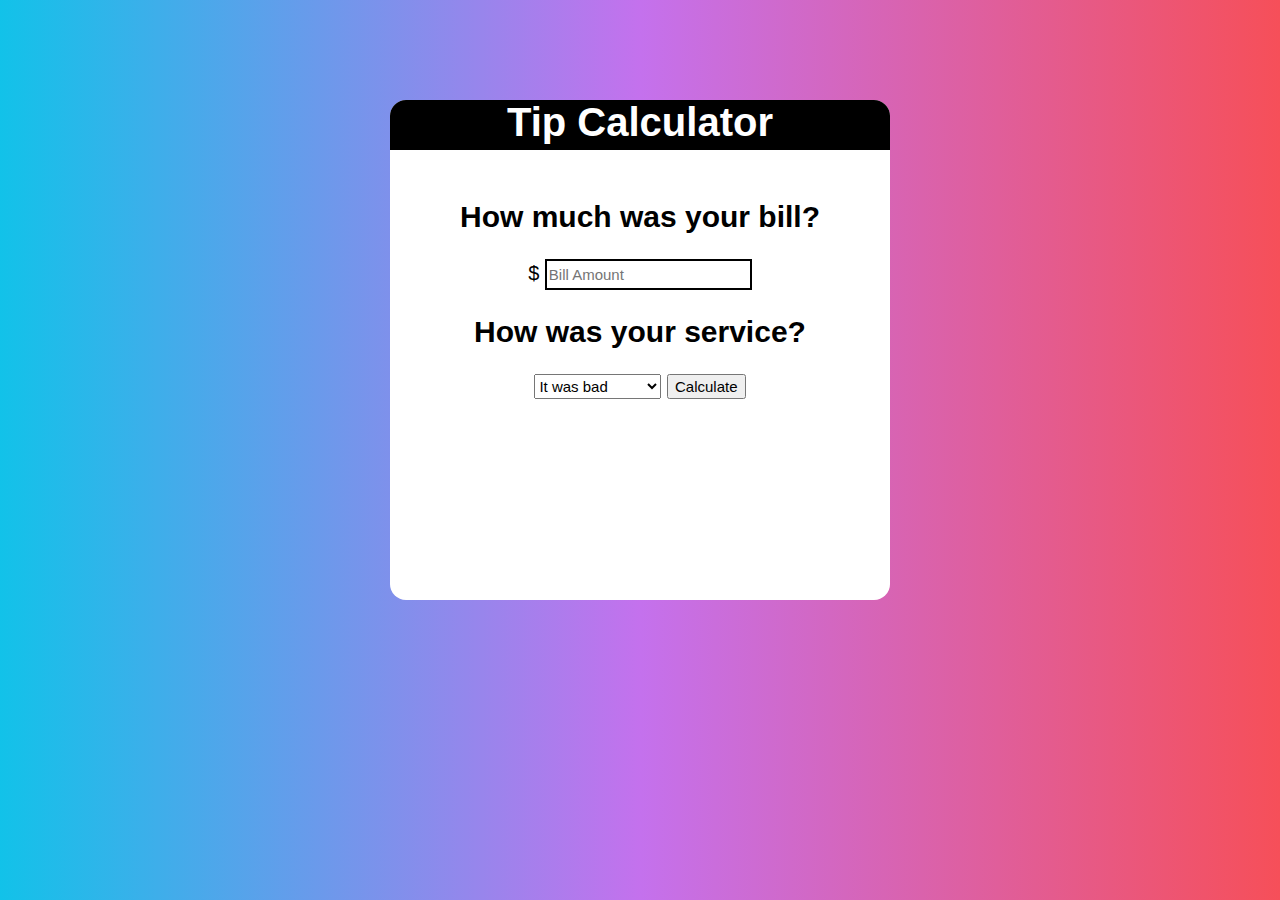
<file: coderschool/index.html>
<!DOCTYPE html>
<!--[if lt IE 7]>      <html class="no-js lt-ie9 lt-ie8 lt-ie7"> <![endif]-->
<!--[if IE 7]>         <html class="no-js lt-ie9 lt-ie8"> <![endif]-->
<!--[if IE 8]>         <html class="no-js lt-ie9"> <![endif]-->
<!--[if gt IE 8]><!-->
<html class="no-js">
    <!--<![endif]-->
    <head>
        <meta charset="utf-8" />
        <meta http-equiv="X-UA-Compatible" content="IE=edge" />
        <title>Tip Calculator</title>
        <meta name="description" content="" />
        <meta name="viewport" content="width=device-width, initial-scale=1" />
        <link rel="stylesheet" href="style.css" />
        <link rel="stylesheet" href="" />
    </head>
    <body>
        <div class="content">
            <h1 class="title">Tip Calculator</h1>
            <div class="calc">
                <h2>How much was your bill?</h2>
                $
                <input
                    id="billAmount"
                    type="number"
                    style="border: 2px solid"
                    placeholder="Bill Amount"
                />
                <h2>How was your service?</h2>
                <select id="serviceOp" name="service">
                    <option value="bad">It was bad</option>
                    <option value="ok">It was OK</option>
                    <option value="amazing">It was amazing!</option>
                </select>
                <button id="calculate" type="submit">Calculate</button>
                <h2 class="tip"></h2>
            </div>
        </div>

        <script src="index.js"></script>
    </body>
</html>
</file>
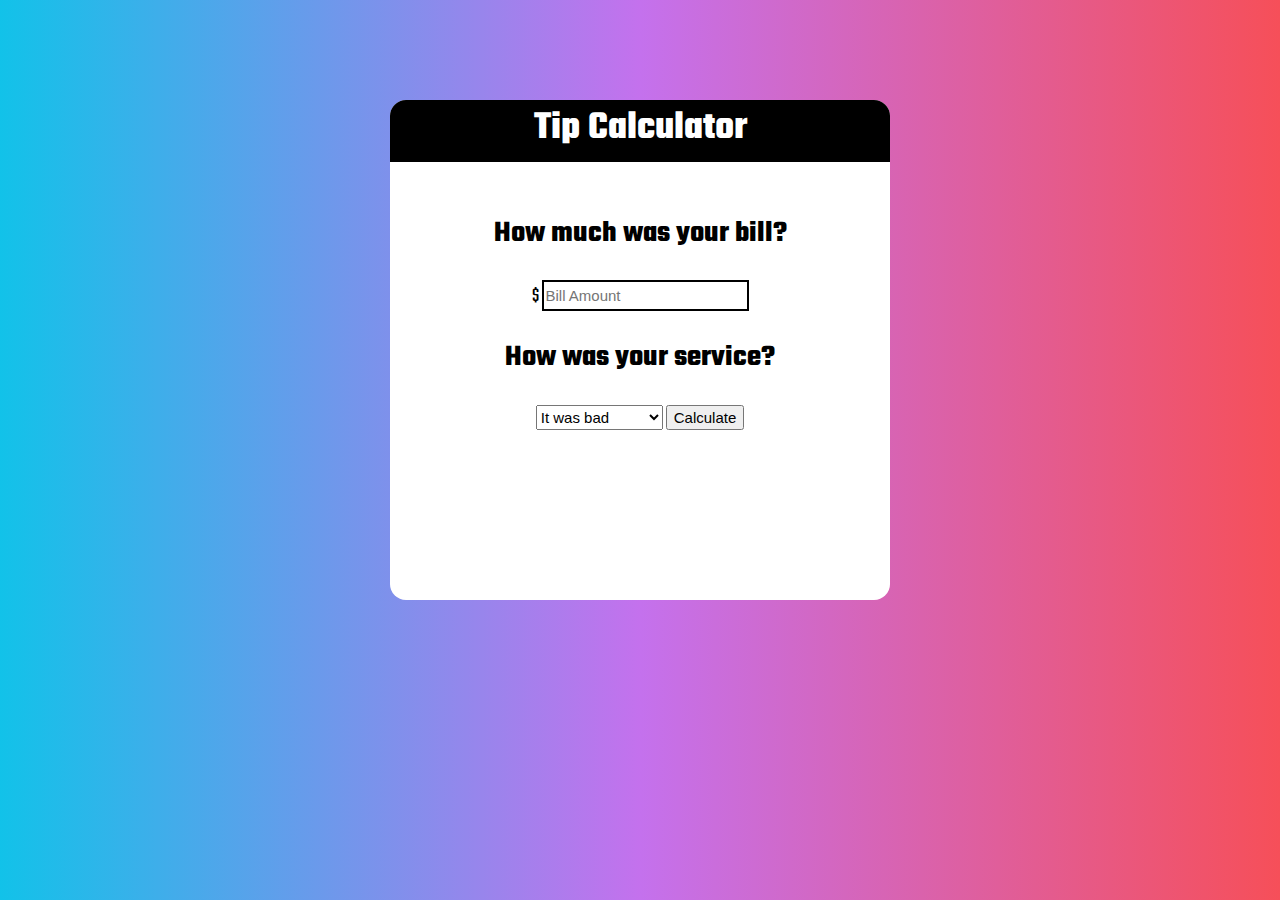
<file: tipCalc/index.html>
<!DOCTYPE html>

<head>
    <meta charset="utf-8">
    <meta http-equiv="X-UA-Compatible" content="IE=edge">
    <title></title>
    <meta name="description" content="">
    <meta name="viewport" content="width=device-width, initial-scale=1">
    <link rel="stylesheet" href="style.css">
    <link href="https://fonts.googleapis.com/css?family=Teko" rel="stylesheet">
</head>

<body>
    <div class="content">
        <h1 class="title">Tip Calculator </h1>
        <div class="calc">
            <h2> How much was your bill? </h2>
            $ <input id="billAmount" type="number" style="border: 2px solid" placeholder="Bill Amount" />
            <h2>How was your service?</h2>
            <select id="serviceOp" name="service">
                <option value="bad">It was bad</option>
                <option value="ok">It was OK</option>
                <option value="amazing">It was amazing!</option>
            </select>
            <button id="calculate" type="submit">Calculate</button>
            <h2 class="tip"></h2>
        </div>
    </div>


    <script src="index.js"></script>
</body>

</html>
</file>
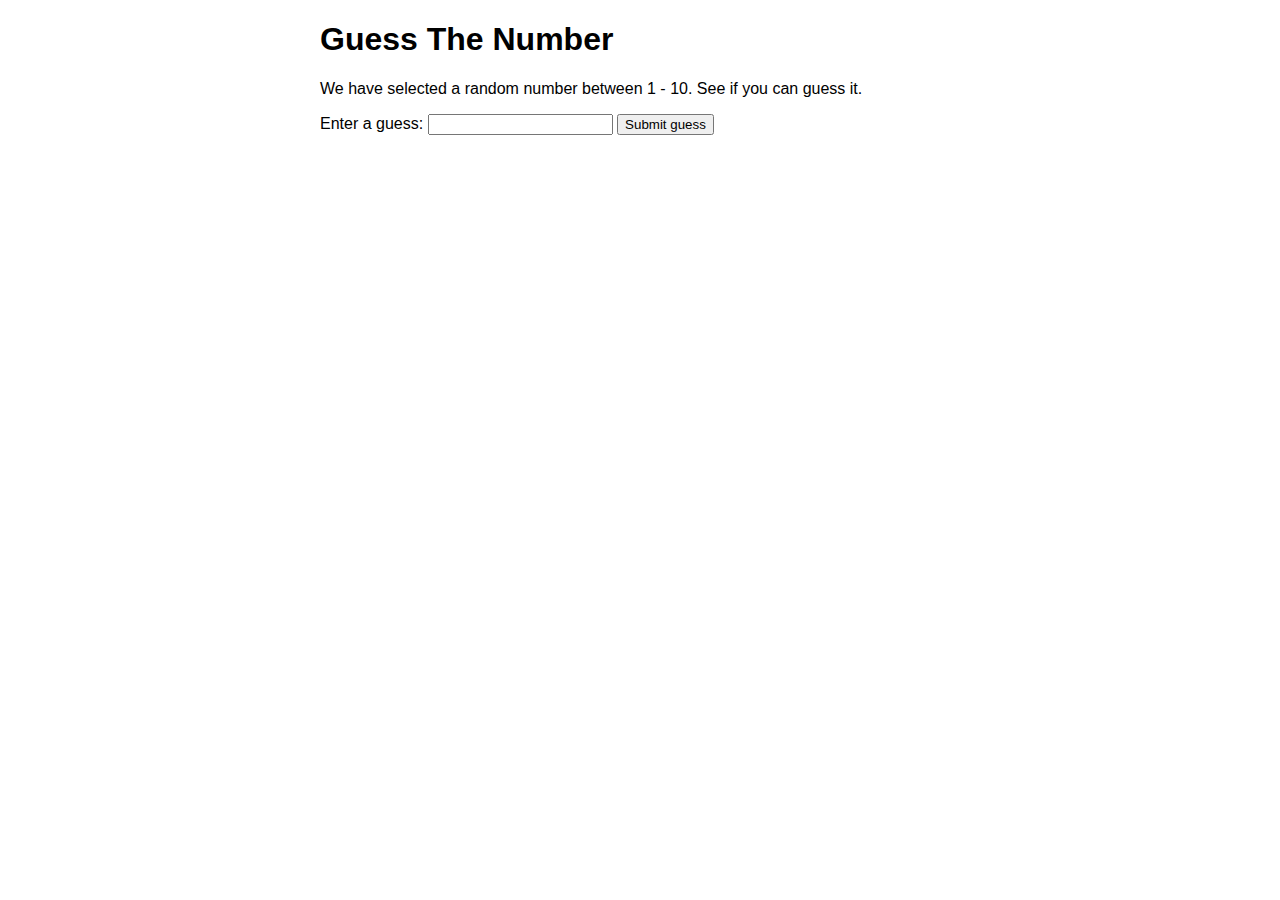
<file: coderschool/guessingGame.html>
<!DOCTYPE html>
<html>
    <head>
        <meta charset="utf-8" />
        <title>Number Guessing Game</title>

        <style>
            html {
                font-family: sans-serif;
            }

            body {
                width: 50%;
                max-width: 800px;
                min-width: 480px;
                margin: 0 auto;
            }
        </style>
    </head>

    <body>
        <h1>Guess The Number</h1>

        <p>
            We have selected a random number between 1 - 10. See if you can
            guess it.
        </p>

        <div class="form" id="hello">
            <label for="guessField">Enter a guess: </label>
            <input type="text" id="guessField" class="guessField" />
            <input
                type="submit"
                value="Submit guess"
                class="guessSubmit"
                id="submitguess"
            />
        </div>

        <script type="text/javascript">
            // random value generated
            var y = Math.floor(Math.random() * 10 + 1);
            console.log(y);

            // counting the number of guesses
            // made for correct Guess
            var guess = 1;

            document.getElementById("submitguess").onClick = function() {
                // number guessed by user
                var x = document.getElementById("guessField").value;

                if (x == y) {
                    document.body.style.backgroundColor = "green";
                    alert(
                        "CONGRATULATIONS!!! YOU GUESSED IT RIGHT IN " +
                            guess +
                            " GUESS "
                    );
                } else if (x > y) {
                    /* if guessed number is greater
                   than actual number*/

                    guess++;
                    alert("OOPS SORRY!! TRY A SMALLER NUMBER");
                    document.body.style.backgroundColor = "red";
                } else {
                    guess++;
                    document.body.style.backgroundColor = "red";
                    alert("OOPS SORRY!! TRY A GREATER NUMBER");
                }
            };
        </script>
    </body>
</html>
</file>
<file: coderschool/style.css>
body {
    background: #12c2e9; /* fallback for old browsers */
    background: -webkit-linear-gradient(
        to left,
        #f64f59,
        #c471ed,
        #12c2e9
    ); /* Chrome 10-25, Safari 5.1-6 */
    background: linear-gradient(
        to left,
        #f64f59,
        #c471ed,
        #12c2e9
    ); /* W3C, IE 10+/ Edge, Firefox 16+, Chrome 26+, Opera 12+, Safari 7+ */
    font-family: "Teko", sans-serif;
}
.content {
    text-align: center;
    background: white;
    width: 500px;
    height: 500px;
    margin: 100px auto;
    border-radius: 1rem;
    font-size: 20px;
}

.title {
    padding-bottom: 5px;
    background: black;
    color: white;
    border-top-left-radius: 1rem;
    border-top-right-radius: 1rem;
}

#serviceOp,
#billAmount,
#calculate {
    height: 25px;
    font-size: 15px;
}

.calc {
    margin-top: 50px;
}
</file>
<file: tipCalc/style.css>
body { 
    background: #12c2e9;  /* fallback for old browsers */
    background: -webkit-linear-gradient(to left, #f64f59, #c471ed, #12c2e9);  /* Chrome 10-25, Safari 5.1-6 */
    background: linear-gradient(to left, #f64f59, #c471ed, #12c2e9); /* W3C, IE 10+/ Edge, Firefox 16+, Chrome 26+, Opera 12+, Safari 7+ */
    font-family: 'Teko', sans-serif; 
}
.content { 
    text-align: center; 
    background: white; 
    width: 500px; 
    height: 500px; 
    margin: 100px auto; 
    border-radius: 1rem; 
    font-size: 20px;
    
  
}

.title { 
    padding-bottom: 5px; 
    background: black; 
    color: white; 
    border-top-left-radius: 1rem; 
    border-top-right-radius: 1rem; 
}

#serviceOp, #billAmount, #calculate { 
    height: 25px; 
    font-size: 15px; 
}

.calc { 
    margin-top: 50px; 
}
</file>
